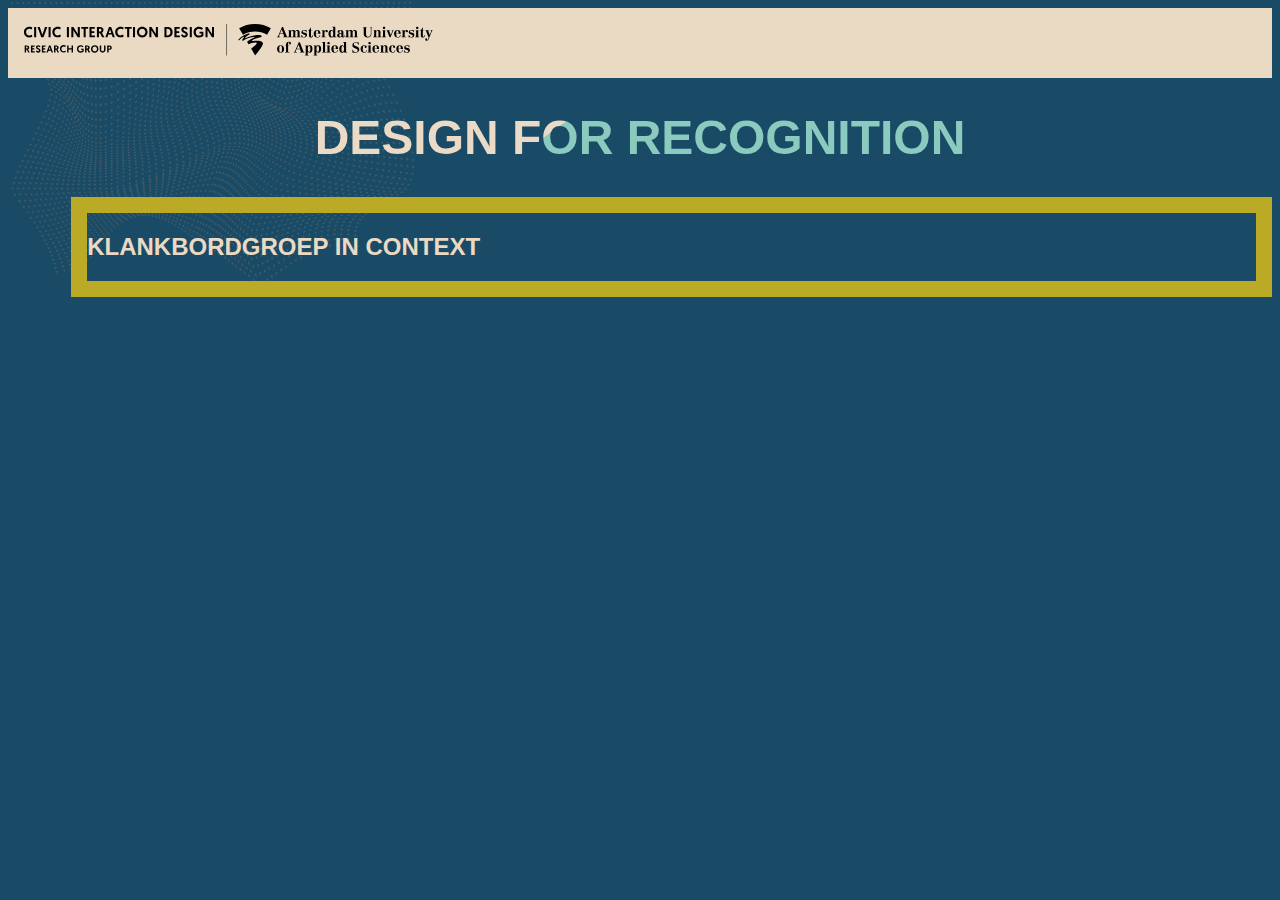
<file: detail.html>
<!DOCTYPE html>
<html lang="nl">
<head>
    <meta charset="UTF-8">
    <meta name="viewport" content="width=device-width, initial-scale=1.0">
    <title>Document</title>
    <link rel="stylesheet" href="index.css">
    <link rel="stylesheet" href="detail.css">
</head>
<body>
    <header>
  <a class="header-a" href="https://civicinteractiondesign.com/">
    <svg class="logo" xmlns="http://www.w3.org/2000/svg" viewBox="0 0 600 47" xml:space="preserve">
      <path
        d="m316 6.3 5.6 9.5c5.4-3.1 11.5-4.8 17.7-4.8 6.2 0 12.4 1.6 17.7 4.8l5.6-9.5c-6.8-4-14.8-6.3-23.3-6.3S322.9 2.3 316 6.3zM528.8 7.5c1 0 1.8-.8 1.8-1.8s-.8-1.8-1.8-1.8-1.8.8-1.8 1.8c.1 1 .8 1.8 1.8 1.8zM533.6 11.1l2.8 6.9c.2.5.4 1.1.6 1.6h1.4c.3-.8.5-1.6.9-2.4l2.5-6.2c.3-.8.6-1.4 1.3-1.4v-.5h-3.3v.6h.5c.4 0 .7.2.7.6 0 .2-.1.4-.2.7l-2.1 5.2-2-5.3c-.1-.4-.2-.6-.2-.7 0-.4.4-.5.7-.5h.7v-.6h-5.7v.6h.4c.6 0 .7.5 1 1.4zM376.9 31.1c-3.3 0-5.2 2.3-5.2 5.5 0 3.3 1.8 5.6 5.2 5.6 3.3 0 5.2-2.3 5.2-5.6 0-3.2-1.8-5.5-5.2-5.5zm0 10.4c-1.5 0-2-1.2-2-4.8 0-4.1.9-4.8 2-4.8s2 .7 2 4.8c.1 3.6-.5 4.8-2 4.8zM548.7 19.9c2.6 0 4.2-1.4 4.5-3.9h-.9c0 1.6-1.1 3.2-2.9 3.2-2.4 0-2.6-2.2-2.6-4.3v-.5h6.6c0-3.2-1.2-5.6-4.7-5.6-3.3 0-5.2 2.3-5.2 5.5.1 3.2 1.9 5.6 5.2 5.6zm-.1-10.4c1.5 0 1.5 2 1.5 4.3h-3.4c.1-2.1.2-4.3 1.9-4.3zM531.9 18.9h-.7c-.6 0-.8-.3-.8-1.4v-3.9c0-1.6 0-3.2.1-4.9-.6.2-1.6.3-2.5.3h-2.2v.6h.7c.6 0 .8.3.8 1.4v6.4c0 1.1-.2 1.4-.8 1.4h-.7v.6h6.1v-.5zM514.3 11.1v6.4c0 1.1-.2 1.4-.8 1.4h-.7v.6h5.8v-.6h-.5c-.6 0-.8-.3-.8-1.4v-3.9c0-1.3 0-3.6 2-3.6 1.3 0 1.3 1.2 1.3 2.2v5.3c0 1.1-.2 1.4-.8 1.4h-.5v.6h5.6v-.6h-.5c-.6 0-.8-.3-.8-1.4v-5.8c0-1.7-1-3-3-3-1.5 0-2.5.7-3.4 1.9V8.7c-.7.2-1.5.3-2.2.3h-2.2v.6h.7c.6.1.8.3.8 1.5z">
      </path>
      <path
        d="M337.2 25c-.9.1-1.9.3-2.1-.2-.2-.5 0-2.4 10.8-4.9 2.4-.6 3.3-.9 3.2-1.9-.1-.9-2.3-1.7-4.6-1.7s-9.1-.2-17.9 3.9c-1.1.5-1.9 1-2.1.7-.4-.6 2.4-3 5.4-4.7 1.1-.6 1.7-1.2 1.5-1.7-.4-.7-2.5-.8-8.5 2.2-3.1 1.7-5.8 3.9-8.2 6.5l1 .9c1-1 2-2 3.1-2.9.7-.6 4-3.1 4.3-2.3.1.3-.1.7-1.3 2.3-1 1.4-1.7 2.7-1.2 3.1.5.4 1.1.2 2.4-.6 1-.6 4.2-2.3 9.3-3.8 5.1-1.5 6.3-.9 6.4-.6.2.5-2.2 1.3-3.6 2-1.2.6-5.2 3-7.4 4.8 0 0 2.1 3.7 2.2 3.7 2.3-1.3 11-3.5 11.9-1.9 1 1.7-8.2 8.2-8.2 8.2l5.9 10.1s13.4-15.4 11.3-18.8c-2.4-3.3-10.5-2.7-13.6-2.4zM577.6 7.5c1 0 1.8-.8 1.8-1.8s-.8-1.8-1.8-1.8-1.8.8-1.8 1.8.8 1.8 1.8 1.8zM560.9 18.9h-1c-.6 0-.8-.3-.8-1.4v-3.6c0-2.2.9-3.6 1.5-3.6.2 0 .2.1.2.5 0 1.1.9 1.3 1.4 1.3 1.1 0 1.8-.5 1.8-1.5 0-1.3-1.1-1.8-2.1-1.8-1.4 0-2.3 1.1-2.8 2.2h-.1V8.7c-.7.2-1.5.3-2.2.3h-2.2v.6h.7c.6 0 .8.3.8 1.4v6.4c0 1.1-.2 1.4-.8 1.4h-.7v.6h6.3v-.5zM389 26c-2.8 0-4.1 1.8-4.1 4.5v1h-1.5v.6h1.5v7.8c0 1.1-.2 1.4-.8 1.4h-.7v.6h6.5v-.6h-1.2c-.6 0-.8-.3-.8-1.4v-7.8h2v-.6h-2v-1.9c0-1.1-.1-3 1.4-2.9.3 0 .7.1.7.4 0 .4-.6.5-.6 1.4 0 .9.6 1.3 1.4 1.3.9 0 1.4-.6 1.4-1.5 0-1.7-1.8-2.3-3.2-2.3zM596.7 9.1v.6h.5c.4 0 .7.1.7.7 0 .1-.1.4-.2.8l-1.9 4.9-2-5.3c-.1-.2-.1-.4-.1-.5 0-.5.5-.5.9-.5h.4v-.7h-5.7v.6h.5c.6 0 .9 1 1.1 1.6l3.4 8.7-.5 1.4c-.4 1.2-1 2.3-1.6 2.3-.2 0-.4-.2-.4-.4 0-.3.3-.5.3-1 0-.6-.4-1.2-1.3-1.2s-1.4.6-1.4 1.5c0 1.1 1 1.9 2 1.9 1.9 0 2.5-1 3.2-2.9l4.1-10.4c.3-.8.6-1.4 1.3-1.4v-.7h-3.3zM430.7 19.9c2.6 0 4.2-1.4 4.5-3.9h-.9c0 1.6-1.1 3.2-2.9 3.2-2.4 0-2.6-2.2-2.6-4.3v-.5h6.6c0-3.2-1.2-5.6-4.7-5.6-3.3 0-5.2 2.3-5.2 5.5s1.9 5.6 5.2 5.6zm-.1-10.4c1.5 0 1.5 2 1.5 4.3h-3.4c.1-2.1.2-4.3 1.9-4.3zM454.3 18v1.5h4.4v-.6h-.7c-.5 0-.8-.2-.8-1.4V4h-4.5v.6h.7c.8 0 .8.4.8 1.4v4.5c-.6-1.2-1.6-1.7-3-1.7-3 0-4 2.9-4 5.6 0 2.5 1.1 5.5 4 5.5 1.5 0 2.6-.6 3.1-1.9zm-2.3.8c-1.6 0-1.6-3.8-1.6-4.8s0-4.2 1.6-4.2c2 0 2.1 2.9 2.1 4.3.1 1.4.1 4.7-2.1 4.7zM478.9 18.9h-.5v.6h5.6v-.6h-.5c-.6 0-.8-.3-.8-1.4v-3.9c0-1.3 0-3.6 2-3.6 1.3 0 1.3 1.2 1.3 2.2v5.3c0 1.1-.2 1.4-.8 1.4h-.5v.6h5.6v-.6h-.5c-.6 0-.8-.3-.8-1.4v-5.8c0-1.7-1-3-3-3-1.7 0-2.6.6-3.5 1.9-.4-1.3-1.4-1.9-2.9-1.9s-2.5.7-3.4 1.9V8.7c-.7.2-1.5.3-2.2.3h-2.2v.6h.7c.6 0 .8.3.8 1.4v6.4c0 1.1-.2 1.4-.8 1.4h-.7v.6h5.8v-.6h-.5c-.6 0-.8-.3-.8-1.4v-3.9c0-1.3 0-3.6 2-3.6 1.3 0 1.3 1.2 1.3 2.2v5.3c.2 1.2 0 1.5-.7 1.5zM408.6 19.5c.9 0 2 .3 2.9.3 2.2 0 4.3-1 4.3-3.5 0-2.4-1.4-3-3.3-3.4-2.4-.6-3-.7-3-1.8 0-1.3 1-1.6 2.1-1.6 1.5 0 2.6 1.3 2.8 2.6h.7V8.7h-.1c-.2.2-.6.3-1.1.3-.7 0-1.4-.3-2.3-.3-2.3 0-4.1 1.1-4.1 3.6 0 2.1 1.5 2.7 3.1 3 2 .5 3 .8 3 2.1 0 1.1-1 1.7-2.1 1.7-2 0-2.9-1.2-3.4-3h-.7v3.8h.1c.3-.3.7-.4 1.1-.4zM376.3 18.9h-.6c-.7 0-1.1-.3-1.1-.9 0-.5.3-1.3.5-2l.6-1.3h5.3l.5 1.4c.4 1 .7 1.8.7 2.2 0 .6-.6.6-1.6.6v.6h6.7v-.6h-.3c-.8 0-1.1-.8-1.4-1.5l-3.9-10c-.4-1-.7-1.9-1-3h-1.9c-.3.9-.6 1.7-.9 2.5l-4.1 9.8c-.7 1.6-1.1 2.2-2.1 2.2v.6h4.5v-.6zM378.5 8l2.3 6H376l2.5-6zM512 4.7h-4.1v.6h.5c1 0 1 .6 1 3.2v5.9c0 3-1.8 4.5-3.7 4.5-1.7 0-3.3-1-3.3-3.8V8.5c0-2.7 0-3.2 1-3.2h.5v-.6h-6.4v.6h.5c1 0 1 .6 1 3.2v6.2c0 3.1 2 5.2 5.9 5.2 3.3 0 5.3-2 5.3-5.1V8.5c0-2.7 0-3.2 1-3.2h.5v-.6zM465.2 13.3c-2.3 0-5.3.9-5.3 3.6 0 1.9 1.5 2.9 3.3 2.9 1.1 0 2.4-.4 3-1.4.4 1 1.4 1.4 2.3 1.4 2.6 0 2.6-1.8 2.6-3.2h-.8c0 1 0 2.1-.7 2.1-.3 0-.5-.2-.5-.8v-6.2c0-2.4-2.3-2.9-4.3-2.9-1.5 0-4.2.4-4.2 2.4 0 .9.6 1.5 1.6 1.5.8 0 1.6-.5 1.6-1.4 0-.6-.5-1-.5-1.2 0-.5 1-.6 1.4-.6 1.1 0 1.4.8 1.4 1.7v2.2c-.3-.1-.6-.1-.9-.1zm.9 3.4c0 1.8-1.1 2.1-1.6 2.1-1.1 0-1.4-1-1.4-1.9 0-1.9.7-3 2.4-3 .2 0 .4 0 .6.1v2.7zM423.4 17.1c0 .7-.1 1.5-.9 1.5-1 0-1-.9-1-2.2V9.7h2.2v-.6h-2.2v-4h-.6c-.5 1.9-1.8 3.9-3.8 4v.6h1.5v7.4c0 1.4.8 2.7 3 2.7 1.9 0 2.7-.9 2.7-3v-.5h-.8v.8zM587.7 17.1c0 .7-.1 1.5-.9 1.5-1 0-1-.9-1-2.2V9.7h2.2v-.6h-2.2v-4h-.6c-.5 1.9-1.8 3.9-3.8 4v.6h1.5v7.4c0 1.4.8 2.7 3 2.7 1.9 0 2.7-.9 2.7-3v-.5h-.8v.8zM394.7 18.9h-.5v.6h5.6v-.6h-.5c-.6 0-.8-.3-.8-1.4v-3.9c0-1.3 0-3.6 2-3.6 1.3 0 1.3 1.2 1.3 2.2v5.3c0 1.1-.2 1.4-.8 1.4h-.5v.6h5.6v-.6h-.5c-.6 0-.8-.3-.8-1.4v-5.8c0-1.7-1-3-3-3-1.7 0-2.6.6-3.5 1.9-.4-1.3-1.4-1.9-2.9-1.9s-2.5.7-3.4 1.9V8.7c-.7.2-1.5.3-2.2.3h-2.2v.6h.7c.6 0 .8.3.8 1.4v6.4c0 1.1-.2 1.4-.8 1.4h-.7v.6h5.8v-.6h-.4c-.6 0-.8-.3-.8-1.4v-3.9c0-1.3 0-3.6 2-3.6 1.3 0 1.3 1.2 1.3 2.2v5.3c0 1.2-.2 1.5-.8 1.5zM570.1 12.9c-2.4-.6-3-.7-3-1.8 0-1.3 1-1.6 2.1-1.6 1.5 0 2.6 1.3 2.8 2.6h.7V8.7h-.1c-.3.2-.6.3-1.1.3-.7 0-1.4-.3-2.3-.3-2.3 0-4.1 1.1-4.1 3.6 0 2.1 1.5 2.7 3.1 3 2 .5 3 .8 3 2.1 0 1.1-1 1.7-2.1 1.7-2 0-2.9-1.2-3.4-3h-.7v3.8h.1c.3-.2.7-.3 1-.3.9 0 2 .3 2.9.3 2.2 0 4.3-1 4.3-3.5.1-2.5-1.3-3.1-3.2-3.5zM579.1 17.5v-3.9c0-1.6 0-3.2.1-4.9-.6.2-1.6.3-2.5.3h-2.2v.6h.7c.6 0 .8.3.8 1.4v6.4c0 1.1-.2 1.4-.8 1.4h-.7v.6h6.1v-.6h-.7c-.6.1-.8-.2-.8-1.3zM443.1 18.9h-1c-.6 0-.8-.3-.8-1.4v-3.6c0-2.2.9-3.6 1.5-3.6.3 0 .3.1.3.5 0 1.1.9 1.3 1.4 1.3 1.1 0 1.8-.5 1.8-1.5 0-1.3-1.1-1.8-2.1-1.8-1.4 0-2.3 1.1-2.8 2.2h-.1V8.7c-.7.2-1.5.3-2.2.3h-2.2v.6h.7c.6 0 .8.3.8 1.4v6.4c0 1.1-.2 1.4-.8 1.4h-.7v.6h6.3v-.5zM410.2 39.8l-3.9-10c-.4-1-.7-2-1-3h-1.9c-.2.9-.6 1.7-.9 2.5l-4.1 9.8c-.7 1.6-1.1 2.2-2.1 2.2v.6h4.5v-.6h-.6c-.7 0-1.1-.3-1.1-.9 0-.5.3-1.3.5-2l.6-1.3h5.3l.5 1.4c.4 1 .7 1.8.7 2.2 0 .6-.6.6-1.6.6v.6h6.7v-.6h-.4c-.6 0-.9-.8-1.2-1.5zm-9.5-3.4 2.5-6 2.3 6h-4.8zM432.5 31.1c-1.3 0-2.5.6-3.1 1.9v-1.9c-.7.2-1.6.3-2.5.3h-1.8v.6h.5c1 0 .9.8.9 3v9.1c0 1-.1 1.7-.8 1.7h-.7v.6h6v-.6h-.7c-.9 0-.9-.5-.9-2.3v-3c.5 1.1 1.7 1.7 3 1.7 2.9 0 4-3 4-5.5.2-2.7-.8-5.6-3.9-5.6zm-.8 10.1c-2.1 0-2.1-3.4-2.1-4.7 0-1.4.2-4.3 2.1-4.3 1.6 0 1.6 3.2 1.6 4.2s0 4.8-1.6 4.8zM419.8 31.1c-1.3 0-2.5.6-3.1 1.9v-1.9c-.7.2-1.6.3-2.5.3h-1.8v.6h.5c1 0 .9.8.9 3v9.1c0 1-.1 1.7-.8 1.7h-.7v.6h6v-.6h-.7c-.9 0-.9-.5-.9-2.3v-3c.5 1.1 1.7 1.7 3 1.7 2.9 0 4-3 4-5.5.1-2.7-.9-5.6-3.9-5.6zm-.8 10.1c-2.1 0-2.1-3.4-2.1-4.7 0-1.4.2-4.3 2.1-4.3 1.6 0 1.6 3.2 1.6 4.2s0 4.8-1.6 4.8zM447.3 29.9c1 0 1.8-.8 1.8-1.8s-.8-1.8-1.8-1.8-1.8.8-1.8 1.8.8 1.8 1.8 1.8zM473.1 39.9V26.4h-4.5v.6h.6c.8 0 .8.4.8 1.4v4.5c-.6-1.2-1.6-1.7-3-1.7-3 0-4 2.9-4 5.6 0 2.5 1.1 5.5 4 5.5 1.5 0 2.7-.5 3.1-1.9v1.5h4.4v-.6h-.7c-.4 0-.7-.2-.7-1.4zm-5.2 1.3c-1.6 0-1.6-3.8-1.6-4.8s0-4.2 1.6-4.2c2 0 2.1 2.9 2.1 4.3 0 1.3 0 4.7-2.1 4.7zM484.4 29.8c0-1.6 1.5-2.3 2.9-2.3 1.9 0 3.4 1.3 3.5 3.1h.8v-3.8h-.7c0 .2-.2.4-.6.4-.7 0-1.9-.5-3.1-.5-2.7 0-4.9 1.5-4.9 4.5 0 5.5 7.8 3.8 7.8 7.6 0 1.6-1.1 2.7-2.9 2.7-2.1 0-4-1.5-4-3.6h-.8v4.2h.7c.1-.3.2-.4.6-.4.8 0 2.1.5 3.6.5 2.7 0 5.2-1.7 5.2-4.7-.2-6-8.1-4.1-8.1-7.7zM448.8 39.9V36c0-1.6 0-3.2.1-4.9-.6.2-1.6.3-2.5.3h-2.2v.6h.7c.6 0 .8.3.8 1.4v6.4c0 1.1-.2 1.4-.8 1.4h-.7v.6h6.1v-.6h-.7c-.6.1-.8-.2-.8-1.3zM454.7 36.7h6.6c0-3.2-1.2-5.6-4.7-5.6-3.3 0-5.2 2.3-5.2 5.5 0 3.3 1.8 5.6 5.2 5.6 2.6 0 4.2-1.4 4.5-3.9h-.9c0 1.7-1.1 3.2-2.9 3.2-2.4 0-2.6-2.2-2.6-4.3v-.5zm1.8-4.8c1.5 0 1.5 2 1.5 4.3h-3.4c.1-2.1.2-4.3 1.9-4.3zM499.9 41.5c-2.3 0-2.3-3-2.3-4.7 0-2.4.1-5 1.9-5 .5 0 1.2.4 1.2.9 0 .2-.3.4-.3 1 0 .8.5 1.4 1.4 1.4 1.1 0 1.6-.7 1.6-1.7 0-.7-.9-2.3-3.7-2.3-2.5 0-5.3 1.5-5.3 5.4 0 3.1 1.5 5.7 4.9 5.7 2.6 0 4-1.3 4.3-3.8h-.9c-.2 1.7-.9 3.1-2.8 3.1zM509.1 39.9V36c0-1.6 0-3.2.1-4.9-.6.2-1.6.3-2.5.3h-2.2v.6h.7c.6 0 .8.3.8 1.4v6.4c0 1.1-.2 1.4-.8 1.4h-.7v.6h6.1v-.6h-.6c-.7.1-.9-.2-.9-1.3zM515 36.7h6.6c0-3.2-1.2-5.6-4.7-5.6-3.3 0-5.2 2.3-5.2 5.5 0 3.3 1.8 5.6 5.2 5.6 2.6 0 4.2-1.4 4.5-3.9h-.9c0 1.7-1.1 3.2-2.9 3.2-2.4 0-2.6-2.2-2.6-4.3v-.5zm1.8-4.8c1.5 0 1.5 2 1.5 4.3H515c0-2.1.1-4.3 1.8-4.3zM541.7 41.5c-2.3 0-2.3-3-2.3-4.7 0-2.4.1-5 1.9-5 .5 0 1.2.4 1.2.9 0 .2-.3.4-.3 1 0 .8.5 1.4 1.4 1.4 1.1 0 1.6-.7 1.6-1.7 0-.7-.9-2.3-3.7-2.3-2.5 0-5.3 1.5-5.3 5.4 0 3.1 1.5 5.7 4.9 5.7 2.6 0 4-1.3 4.3-3.8h-.9c-.1 1.7-.9 3.1-2.8 3.1zM509.4 28.1c0-1-.8-1.7-1.8-1.8-1 0-1.8.8-1.8 1.8s.8 1.7 1.8 1.8c1 0 1.8-.8 1.8-1.8zM442.2 39.9V26.4h-4.5v.6h.7c.6 0 .8.3.8 1.4v11.5c0 1.1-.2 1.4-.8 1.4h-.7v.6h6.1v-.6h-.8c-.6 0-.8-.3-.8-1.4zM563.5 35.3c-2.4-.6-3-.7-3-1.8 0-1.3 1-1.6 2.1-1.6 1.5 0 2.6 1.3 2.8 2.6h.7v-3.4h-.1c-.3.2-.6.3-1.1.3-.7 0-1.4-.3-2.3-.3-2.3 0-4.1 1.1-4.1 3.6 0 2.1 1.5 2.7 3.1 3 2 .5 3 .8 3 2.1 0 1.1-1 1.7-2.1 1.7-2 0-2.9-1.2-3.4-3h-.7v3.8h.1c.2-.1.6-.3 1-.3.9 0 2 .3 2.9.3 2.2 0 4.3-1 4.3-3.5.1-2.5-1.3-3.1-3.2-3.5zM550.1 36.7h6.6c0-3.2-1.2-5.6-4.7-5.6-3.3 0-5.2 2.3-5.2 5.5 0 3.3 1.8 5.6 5.2 5.6 2.6 0 4.2-1.4 4.5-3.9h-.9c0 1.7-1.1 3.2-2.9 3.2-2.4 0-2.6-2.2-2.6-4.3v-.5zm1.8-4.8c1.5 0 1.5 2 1.5 4.3H550c.1-2.1.2-4.3 1.9-4.3zM533.8 39.9v-5.8c0-1.7-1-3-3-3-1.5 0-2.5.7-3.4 1.9v-1.9c-.7.2-1.5.3-2.2.3H523v.6h.7c.6 0 .8.3.8 1.4v6.4c0 1.1-.2 1.4-.8 1.4h-.7v.6h5.8v-.6h-.5c-.6 0-.8-.3-.8-1.4V36c0-1.3 0-3.6 2-3.6 1.3 0 1.3 1.2 1.3 2.2v5.3c0 1.1-.2 1.4-.8 1.4h-.5v.6h5.6v-.6h-.5c-.6 0-.8-.3-.8-1.4zM104.2 16.8h-5v-3.6h4.1v-2.7h-4.1V7.1h4.8V4.4h-7.8v15.1h8zM124.8 4.4l-5.3 15.1h3.1l1.3-3.9h5.1l1.3 3.9h3.1L128 4.4h-3.2zm-.2 8.7 1.7-5.4 1.8 5.4h-3.5zM148 7.1h3.5v12.4h3V7.1h3.6V4.4H148zM79 19.5h3V4.4h-3v10.3L72.6 4.4h-3.1v15.1h3V9.2l5 8zM141.8 16.9c-2.7 0-4.7-2.1-4.7-5 0-2.8 2-5 4.7-5 1.5 0 2.9.7 3.6 1.2l.9-2.7c-1-.7-2.5-1.4-4.5-1.4-4.5 0-7.9 3.4-7.9 7.8s3.1 7.8 7.9 7.8c2.2 0 3.7-.8 4.6-1.4l-.9-2.7c-.7.7-2.1 1.4-3.7 1.4zM160.1 4.4h3v15.1h-3zM114.7 19.5h3.4l-3.6-6.6c1.4-.8 2.3-2.2 2.3-4 0-2.5-1.8-4.5-5.1-4.5h-4.6v15.1h3v-5.9h1.6l3 5.9zm-4.5-8.5V7h1.3c1.4 0 2.2.8 2.2 2 0 1.3-1 2-2.1 2h-1.4zM7.8 19.8c2.2 0 3.7-.8 4.6-1.4l-.9-2.7c-.7.5-2.1 1.2-3.8 1.2-2.7 0-4.7-2.1-4.7-5 0-2.8 2-5 4.7-5 1.5 0 2.9.7 3.6 1.2l.9-2.7C11.2 4.7 9.7 4 7.7 4 3.1 4-.2 7.4-.2 11.8c.1 4.6 3.3 8 8 8zM54.2 18.3l-.9-2.7c-.7.5-2.1 1.2-3.8 1.2-2.7 0-4.7-2.1-4.7-5 0-2.8 2-5 4.7-5 1.5 0 2.9.7 3.6 1.2l.9-2.7c-1-.7-2.5-1.4-4.5-1.4-4.6 0-7.9 3.4-7.9 7.8s3.1 7.8 7.9 7.8c2.3.3 3.8-.5 4.7-1.2zM14.9 4.4h3v15.1h-3zM7.7 34.5c0-1.7-1.3-3.1-3.6-3.1H1v10.5h2.1v-4.1h1.1l2 4.1h2.3L6 37.3c1.1-.5 1.7-1.5 1.7-2.8zM4.1 36h-1v-2.8H4c1 0 1.5.5 1.5 1.4.1.9-.6 1.4-1.4 1.4zM87.6 12.5v7h3V7.1h3.6V4.4H84.1v2.7h3.5zM36.1 4.4h3v15.1h-3zM193.7 14.7l-6.5-10.3h-3.1v15.1h3V9.2l6.5 10.3h3.1V4.4h-3zM210.3 4.4h-4v15.1h4c4.9 0 8-2.7 8-7.5s-3.1-7.6-8-7.6zm.1 12.4h-1.1V7h1.1c2.9 0 4.7 1.7 4.7 4.9 0 3.3-1.9 4.9-4.7 4.9zM173.6 4.1c-2.5 0-4.5 1-5.9 2.5-1.2 1.4-1.9 3.2-1.9 5.3 0 4.4 3.2 7.8 7.8 7.8s7.9-3.4 7.9-7.8-3.2-7.8-7.9-7.8zm0 12.8c-.5 0-1-.1-1.4-.2-2-.6-3.3-2.4-3.3-4.8 0-.7.1-1.3.3-1.9.7-1.9 2.3-3.1 4.4-3.1 2.7 0 4.7 2.1 4.7 5s-2 5-4.7 5zM125.5 31.4h-3.3v10.5h2.1V38h1.2c2 0 3.4-1.4 3.4-3.3 0-2-1.4-3.3-3.4-3.3zm-.3 4.8h-.9v-2.9h1c.9 0 1.5.6 1.5 1.4-.1.9-.7 1.5-1.6 1.5zM103.9 31.2c-3.2 0-5.5 2.4-5.5 5.5s2.2 5.4 5.5 5.4c3.2 0 5.5-2.4 5.5-5.4 0-3.1-2.2-5.5-5.5-5.5zm0 8.9c-1.9 0-3.3-1.5-3.3-3.5s1.4-3.5 3.3-3.5 3.3 1.5 3.3 3.5c0 2.1-1.4 3.5-3.3 3.5zM224 13.2h4v-2.7h-4V7.1h4.7V4.4h-7.8v15.1h8v-2.7H224zM117.6 38c0 1.3-.8 2.2-2.1 2.2-1.4 0-2.1-.8-2.1-2.2v-6.6h-2.1V38c0 2.5 1.5 4.1 4.2 4.1s4.2-1.7 4.2-4.1v-6.6h-2.1V38zM257.8 13.9h2.9v1.9c-.3.3-1.5 1.2-3.6 1.2-2.7 0-4.8-1.9-4.8-5 0-2.8 1.8-5 4.8-5 2.2 0 3.5 1.2 3.9 1.7l1.9-2c-.8-.9-2.8-2.5-6-2.5-4.6 0-7.8 3.5-7.8 7.8 0 4.8 3.6 7.8 7.8 7.8 3.2 0 5-1.1 6.6-2.5v-6h-5.7v2.6zM234.2 8.3c0-.8.6-1.4 1.6-1.4 1.3 0 1.9.9 2.2 1.6l2.5-1.1c-.4-1.1-1.6-3.3-4.7-3.3-2.9 0-4.7 1.7-4.7 4.3 0 4.8 6.5 4.4 6.5 7 0 1-.7 1.6-1.8 1.6-1.4 0-2.2-.9-2.6-1.9l-2.6 1.2c.4 1.2 1.8 3.5 5 3.5s5-1.9 5-4.6c.2-4.7-6.4-4.4-6.4-6.9zM276.1 14.7l-6.4-10.3h-3.1v15.1h3V9.2l6.5 10.3h3V4.4h-3zM243.5 4.4h3v15.1h-3zM19.7 34.2c0-.6.4-1 1.1-1 .9 0 1.3.6 1.5 1.1l1.8-.8c-.3-.8-1.1-2.3-3.2-2.3-2 0-3.3 1.2-3.3 3 0 3.4 4.5 3.1 4.5 4.9 0 .7-.5 1.1-1.2 1.1-.9 0-1.5-.6-1.8-1.3l-1.8.9c.3.9 1.2 2.4 3.5 2.4 2.2 0 3.5-1.4 3.5-3.2-.1-3.3-4.6-3.1-4.6-4.8zM50.9 34.5c0-2.6-2.5-3.1-3.6-3.1h-3.2v10.5h2.1v-4.1h1.1l2 4.1h2.3l-2.5-4.6c1.2-.5 1.8-1.5 1.8-2.8zM47.3 36h-1v-2.8h.9c1 0 1.5.5 1.5 1.4 0 .9-.7 1.4-1.4 1.4zM38.9 31.4h-2.2L33 41.9h2.1l.9-2.7h3.6l.9 2.7h2.1l-3.7-10.5zm.1 6.1h-2.4l1.2-3.8 1.2 3.8zM28.3 37.5h2.8v-1.8h-2.8v-2.4h3.3v-1.9h-5.4v10.5h5.5V40h-3.4zM34.2 4.4h-3.4L27 15.9 23.1 4.4h-3.3l5.5 15.1h3.3zM96.5 34.5c0-1.7-1.3-3.1-3.6-3.1h-3.2v10.5h2.1v-4.1h1.1l2 4.1h2.3L95 37.3c.9-.5 1.5-1.5 1.5-2.8zM92.9 36h-1v-2.8h.9c1 0 1.5.5 1.5 1.4.1.9-.6 1.4-1.4 1.4zM12.4 37.5h2.8v-1.8h-2.8v-2.4h3.2v-1.9h-5.4v10.5h5.6V40h-3.4zM58.3 40.1c-1.9 0-3.3-1.5-3.3-3.5s1.4-3.5 3.3-3.5c1.1 0 2 .5 2.5.8l.6-1.9c-.7-.5-1.7-1-3.1-1-3.2 0-5.5 2.4-5.5 5.5s2.2 5.4 5.5 5.4c1.5 0 2.6-.5 3.2-1l-.6-1.8c-.5.5-1.5 1-2.6 1zM69.9 35.7h-4.4v-4.3h-2.1v10.5h2.1v-4.3h4.4v4.3H72V31.4h-2.1zM83.7 38h2v1.3c-.2.2-1.1.8-2.5.8-1.9 0-3.3-1.3-3.3-3.5 0-2 1.3-3.5 3.3-3.5 1.5 0 2.4.8 2.7 1.2l1.3-1.4c-.5-.6-1.9-1.7-4.1-1.7-3.2 0-5.4 2.4-5.4 5.5 0 3.3 2.5 5.4 5.4 5.4 2.2 0 3.5-.8 4.6-1.7v-4.2h-4V38zM63 4.4h3v15.1h-3z">
      </path>
      <path d="M297.5 0v46.2"
        style="fill-rule: evenodd; clip-rule: evenodd; stroke: rgb(0, 0, 0); stroke-width: 0.754px;"></path>
    </svg>
  </a>
</header>
  <h1>DESIGN FOR RECOGNITION</h1>

<section>
<h2>KLANKBORDGROEP IN CONTEXT</h2>


</section>

</body>
</html>
</file>
<file: index.css>
html{
  font-family: Arial, Helvetica, sans-serif;
  background-color:hsl(201, 60%, 25%) ;
  background-image: url(bg-svg-light.svg) ;
  Background-size:contain;
  background-repeat: no-repeat;
  background-position: fixed;

}

 body {
 
  @media (min-width: 400px) {
 
    article {
      width: 25em;
    }}
  

  @media (min-width: 766px) {
    section {
      display: grid;
      grid-template-columns: 1fr 1fr;
      gap: 1em;
    }

    h2 {
      grid-column: 1 / -1;
    }
    article {
      width: 25em;
    }}


  @media (min-width: 1000px) {
    section {
      display: grid;
      grid-template-columns: 1fr 1fr;
      gap: 1em;
    }

    h2 {
      grid-column: 1 / -1;
    }
    article {
      width: 30em;
    }}

  

    @media (min-width: 1400px) {
      section {
        display: grid;
        grid-template-columns: 1fr 1fr 1fr;
        gap: 1em;
      }

      article {
        width: 28em;
      }
    }}
  
     


header {
  background-color:hsl(34, 48%, 84%) ;
  height: 70px;
  margin: 0%;
  }

  .logo {
    height: 21px;
    padding: 1em;
    fill: black;

    @media (min-width: 620px) {
      height: 32px;
      max-width: 660px;
    }
  }

  h1 {
  font-size: 3em;
  background-image: url(logo.png);
  background-size: cover;
  background-clip: text;
  -webkit-background-clip: text;
  color: transparent;
  text-align: center;
}


h2{
  color: hsl(34, 48%, 84%) ;
}

section{
align-items: center;
margin-left:5%;

}
article {
  margin-top:1em;
  height: 40em;
  display:grid;
  grid-template-columns: 1fr 2fr;
   grid-template-rows: 1fr 1fr 2fr 1fr;
  background-color: hsl(168, 38%, 67%);
   border-radius:2em;
   grid-template-areas: 
  "img h3 h3"
  "img ul ul"
  "img p p"
  "img p p"
  "img div div"
;
}

img { 
  grid-area: img;
  width: 5em;
  height: 36em;
  border-radius:2em;
  padding:1em;
  object-fit: cover;
}


h3 {
    grid-area: h3;
  font-size:23px;
  margin-top:20px;
  padding-left:.5em;
 margin-bottom:0;
}

 ul {
    grid-area: ul;
    display: flex;
    gap: 10px;
    list-style: none;
    flex-wrap: wrap;
   padding:0 1em;
}

li {
  height: 14px;
  font-size:14px;
  background-color: hsl(201, 60%, 25%);
  color:hsl(34, 48%, 84%);
  padding: 5px 10px;
  border-radius: 15px;
  
}

p {
  font-size:16px;
  line-height:1.5;
  border-top: solid 2px hsl(201, 60%, 25%);
 margin:1em;
 padding-top:1em;
 height: 12em;
 width: 13em;
overflow: scroll;
  
}

div{
    grid-area: div;
  padding:1em;
  display:flex;
  gap:.5em;
}


.leesmeer {
 
  background-color:hsl(34, 48%, 84%);
   padding:16px;
  height:10px;
  width:5em;
   border-radius:.4em;
  font-weight:bold;
  text-decoration: none;
  color:hsl(201, 60%, 25%);
}

button {
    display:flex;
  align-items:center;
  justify-content:center;
   background-color:hsl(34, 48%, 84%);
   border-radius:.2em;
  border:none;
 height:40px; 
  width:40px;
}

svg {
  fill:hsla(201, 60%, 25%, .6 );
    cursor: pointer;


}


 @keyframes --like-it-animation {
  0% {
    scale:1;
  }
	50% {
		scale:1.7;
	}
	100% {
		scale:1.2;
	}
}

.liked svg{
  animation-name:--like-it-animation;
	animation-duration:.5s;
	animation-iteration-count:2;
	animation-fill-mode:forwards;
	fill:hsl(201, 60%, 25%);
  stroke:hsl(201, 60%, 25%);
  }
</file>
<file: detail.css>
section{

    border:solid 1em  hsl(53, 67%, 44%);
}
</file>
